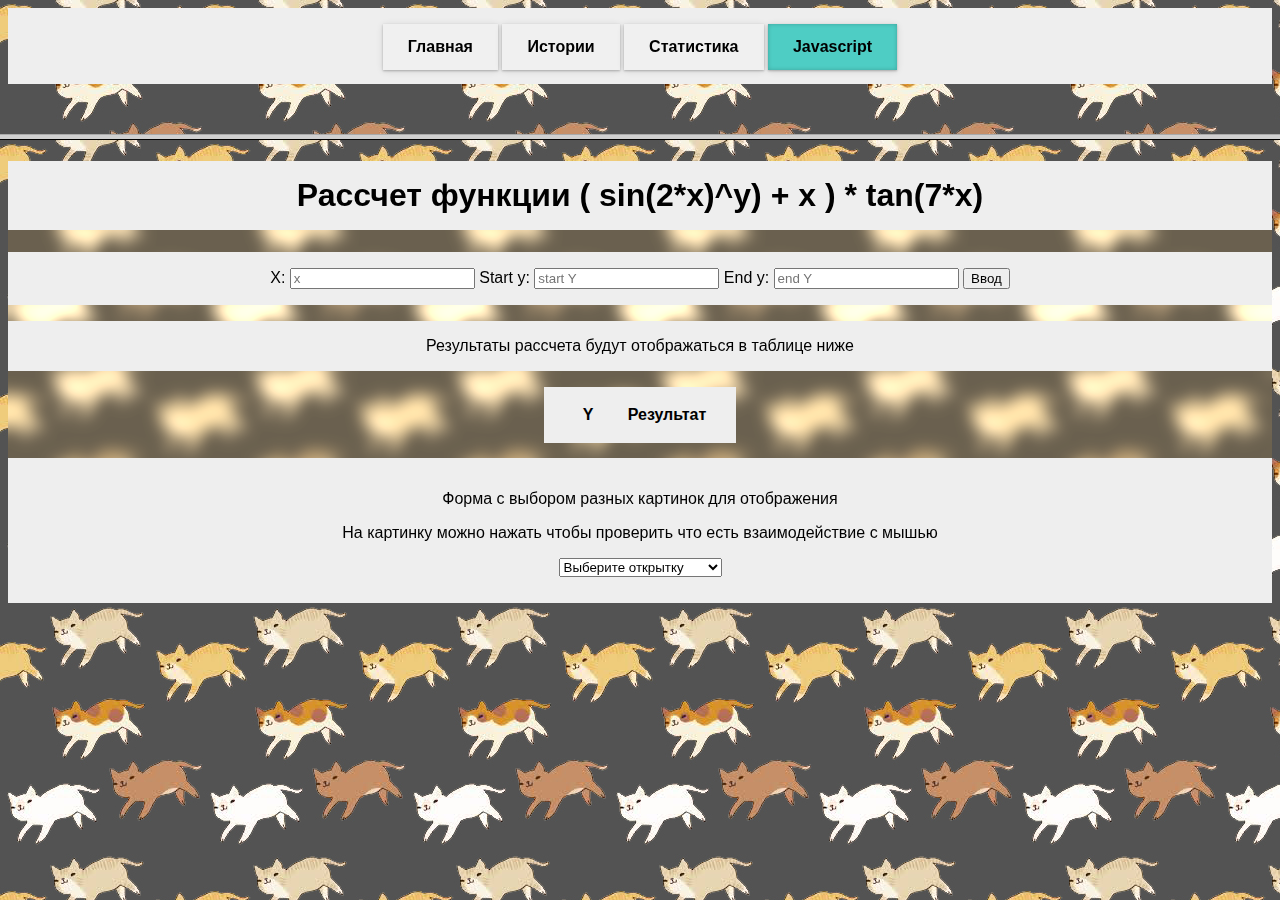
<file: jsandframe.html>
<!DOCTYPE html>
<html>
	<head>
	<title>JavaScript and Frames</title>
	<meta charset="utf-8">
	<meta http-equiv='cache-control' content='no-cache'>
	<meta http-equiv='expires' content='660'>
	<link rel="stylesheet" href="index.css">
	</head>

		<frameset rows = "15%,85%">
			<frame name = "top" scrolling="no" noresize="noresize" src = "menuforjs.html" />
			<frame name = "bottom" src = "jstest.html" />
		</frameset>

</html>
</file>
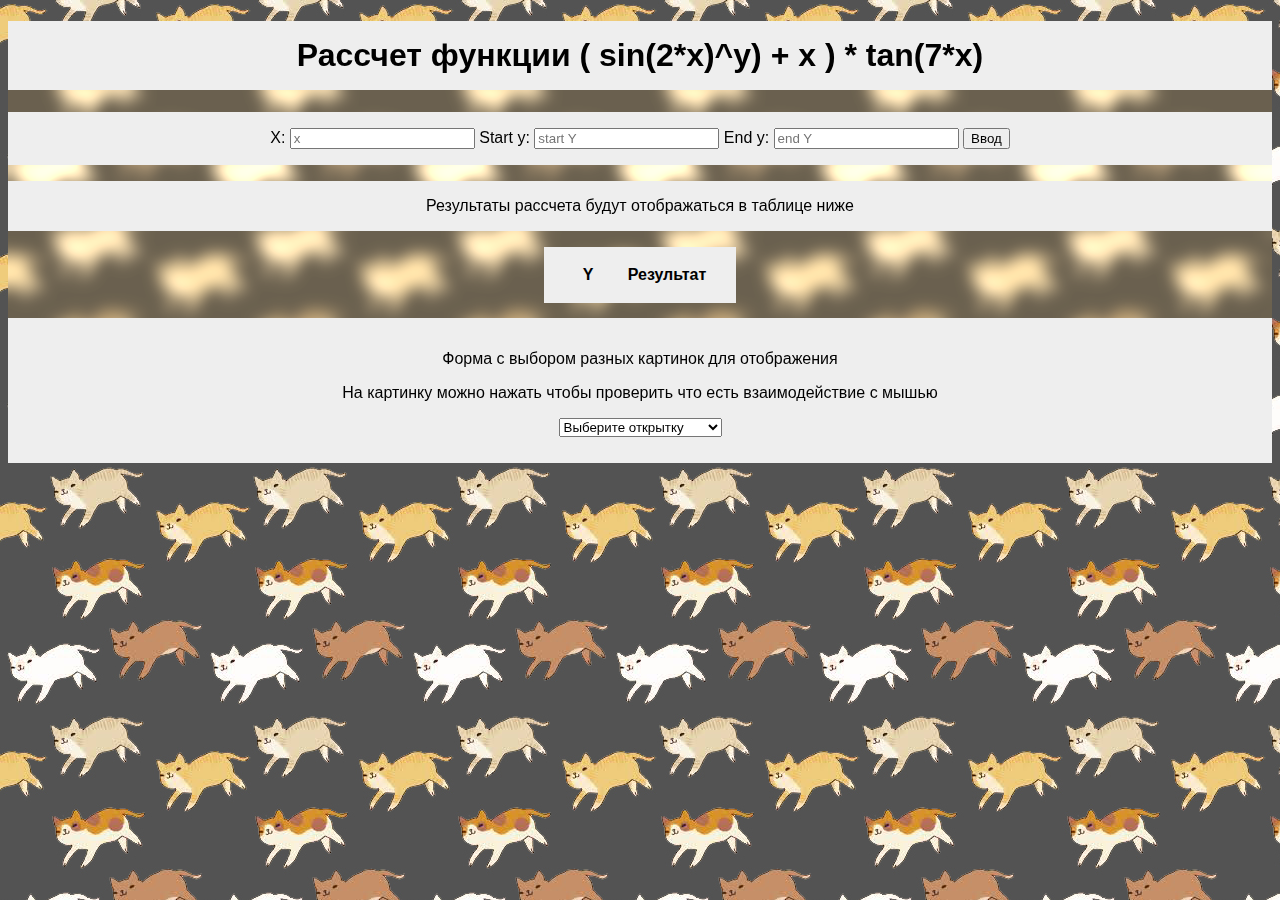
<file: jstest.html>
<!DOCTYPE html>
<html>
	<head>
	<title>JavaScript Test</title>
	<meta charset="utf-8">
	<meta http-equiv='cache-control' content='no-cache'>
	<meta http-equiv='expires' content='660'>
	<link rel="stylesheet" href="index.css">
	
	</head>
	<body>
		<h1>Рассчет функции ( sin(2*x)^y) + x ) * tan(7*x)</h1>
		<div>
		X: <input type="number" id="xNum" placeholder="x"> 
		Start y: <input type="number" id="startY" placeholder="start Y">
		End y: <input type="number" id="endY" placeholder="end Y">
		<input type="button" value="Ввод" onclick="processfunc(this)" >
		<script>
			function processfunc(button){
				/* Проверка заполнены ли поля*/
				if( document.getElementById("xNum").value == ""){
					alert("fill X field");
					return;
				}
				if( document.getElementById("startY").value == ""){
					alert("fill startY field");
					return;
				} 
				if( document.getElementById("endY").value == ""){
					alert("fill endY field");
					return;
				}  
				/* Создание заголовка и создание тела таблицы */ 
				const tbl = document.getElementById("tbl4js");
				tbl.innerHTML = '<thead> <tr> <th style="width:50px">Y</th> <th style="width:100px">Результат</th> </tr> </thead>';
				let tbody = tbl.createTBody();
				
				const x = +document.getElementById("xNum").value;
				let y = +document.getElementById("startY").value;
				
				for(;y<=document.getElementById("endY").value;y++){
					let row = tbody.insertRow();
					
					/* Добавление значения У в ряд таблицы */
					let th = document.createElement("th");
					let text = document.createTextNode(y);
					th.appendChild(text);
					row.appendChild(th);
					
					/* Добавление результата рассчета в ряд таблицы */
					th = document.createElement("th");
					text = document.createTextNode( (Math.pow(Math.sin(2*x),y) + x) * Math.tan(7*x) );
					th.appendChild(text);
					row.appendChild(th);
				}
			}
		</script>
		</div>
		<!--Таблица для вывода результатов рассчета тригонометрической функции-->
		<table id="tbl4js">
			<thead>
			<tr> <th style="width:50px">Y</th> <th style="width:100px">Результат</th> </tr>
			<p>Результаты рассчета будут отображаться в таблице ниже</p>
			</thead>
		</table>
		
		<div style="margin-top: 15px;">
		
		<p>Форма с выбором разных картинок для отображения</p>
		<p>На картинку можно нажать чтобы проверить что есть взаимодействие с мышью</p>
		<!--Форма для выбора картинки-->
		<select id="imgsel" onchange="displayimage(this)">
			<option disabled selected="selected">Выберите открытку</option>
			<option value="tears">Плачущий кот</option>
			<option value="bonked">Кота сплющило</option>
			<option value="holiday">Кот после Нового Года</option>
			<option value="crazy">Кот с ума сошел</option>
			<option value="disappointed">Расстроеный кот</option>
			<option value="coffee">Кот с кофе</option>
		</select>
		<!--Картинка-->
		<img name="multiimg" onclick="onmouseclick()"
			style=" max-width: 30%; max-height: 30%; 
			border-radius: 10px; 
			position: relative; display: block; 
			left:50%; right:50%; 
			margin-bottom:10px; 
			transform: translate(-50%, 10px);">
		</div>
		
		<script>
			var photos = new Array();
			photos["tears"] = new Image();
			photos["tears"].src = "img/tears.png";
			photos["bonked"] = new Image();
			photos["bonked"].src = "img/bonked.jpg";
			photos["holiday"] = new Image();
			photos["holiday"].src = "img/holiday.jpg";
			photos["crazy"] = new Image();
			photos["crazy"].src = "img/crazy.jpg";
			photos["disappointed"] = new Image();
			photos["disappointed"].src = "img/disappointed.jpg";
			photos["coffee"] = new Image();
			photos["coffee"].src = "img/coffee.jpg";
			
			/* Отображение выбранной картинки и автопрокрутка к ее верху*/
			function displayimage(list){
				document.multiimg.src = photos[list.options[list.selectedIndex].value].src;
				window.scrollTo(0, document.multiimg.offsetTop);
			}
			
			function onmouseclick(){
				let elem = document.getElementById("imgsel");
				if(elem.selectedIndex > 0){ 
					alert("Вы нажали на " + elem.options[elem.selectedIndex].innerHTML);
				}
			}
		</script>
	</body>
</html>
</file>
<file: index.css>
html {
	overflow: scroll;
	overflow-x: hidden;
}
html::-webkit-scrollbar {
	width: 0px;
}
/* Отключение видимости скроллбара */
body {
	font-family: "Arial";
	/* Тайловый фон с фиксированным положением */
	background: url(img/bg.jpg) repeat 0 0 fixed;
	/* Все что будет иметь прозрачность над ним будет накладывать размытие и сепию */
	backdrop-filter: blur(8px) sepia(80%);
}
/* Цвет, паддинг и центрирование текста для всех блоков внутри body */
body > * {
	background: #eee;
	padding: 1rem;
	text-align: center;
}

.menu{
	height: 44px;
}

.menu a{
	background-color: #f0f0f0;
	color: black;
	padding: 14px 25px;
	text-align: center;
	text-decoration: none;
	font-weight: Bold;
	display: inline-block;
	/* Двойная тень, одна длинная и мягкая, другая жесткая*/
	box-shadow: 0 1px 7px rgba(0,0,0,0.12), 0 1px 2px rgba(0,0,0,0.24);
}
.menu a.active{
	background-color: #4ecdc4;
	box-shadow: 0 1px 7px rgba(0,0,0,0.12), 0 1px 2px rgba(0,0,0,0.24), inset 0 0 4px rgba(0,0,0,0.2);
	/* Дополнительная внутренняя тень для кнопки активной страницы*/
}
.menu a:hover{
	/* Увеличение тени при наведении курсора на кнопку */
	box-shadow: 0 5px 10px rgba(0,0,0,0.2), 0 3px 5px rgba(0,0,0,0.22);
}

#list{
	top: 50%;
	left: 50%;
	margin-top:100px;
	background: rgba(238,238,238,0.5);
	position: relative;
	transform: translate(-50%, -50%);
	width: 30%;
}
#list ul{
	margin-left: -15px;
}
#list li{
	margin-left: 6px;
	border-bottom: 1px solid #333;
	border-top: 1px solid #333;
}

#stats{
	background: rgba(238, 238, 238, 0.5);
}
#stats th, tr{
	background: rgba(238, 238, 238, 1);	
}
#stats th, td {
	border-bottom: 1px solid #ddd; 
}
#stats tr:hover:nth-child(even),#stats tr:hover {
	background-color: #4ecdc4;
	border-bottom: 5px solid #eee;
	border-top: 5px solid #eee;
}
#stats tr:nth-child(even) {
	background-color: rgb(207, 207, 207); 
}

#tbl4js {
	position: relative;
	left: 50%;
	right: 50%;
	transform: translate(-50%, 0);
}
</file>
